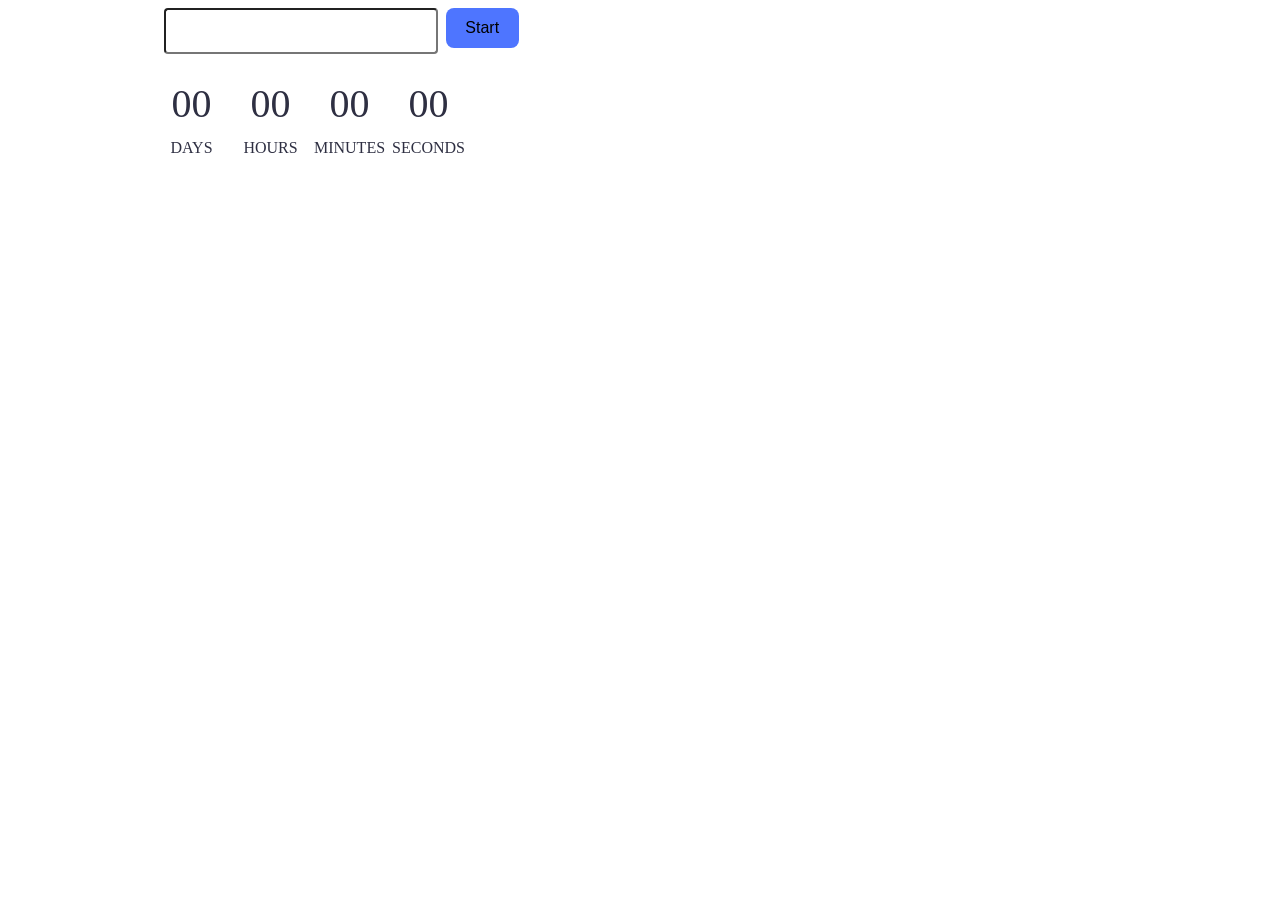
<file: src/1-timer.html>
<!DOCTYPE html>
<html lang="en">
  <head>
    <meta charset="UTF-8" />
    <meta http-equiv="X-UA-Compatible" content="IE=edge" />
    <meta name="viewport" content="width=device-width, initial-scale=1.0" />
    <title>Page 2</title>
    <link rel="stylesheet" href="./css/styles.css" />
  </head>
  <body class="timer-page">
    <div class="form-input"> 
   <input type="text" id="datetime-picker" />
<button type="button" data-start>Start</button>
</div>
<div class="timer">
  <div class="field">
    <span class="value" data-days>00</span>
    <span class="label">Days</span>
  </div>
  <div class="field">
    <span class="value" data-hours>00</span>
    <span class="label">Hours</span>
  </div>
  <div class="field">
    <span class="value" data-minutes>00</span>
    <span class="label">Minutes</span>
  </div>
  <div class="field">
    <span class="value" data-seconds>00</span>
    <span class="label">Seconds</span>
  </div>
</div>
    <main>
    </main>
    <script type="module" src="./js/1-timer.js"></script>
  </body>
</html>
</file>
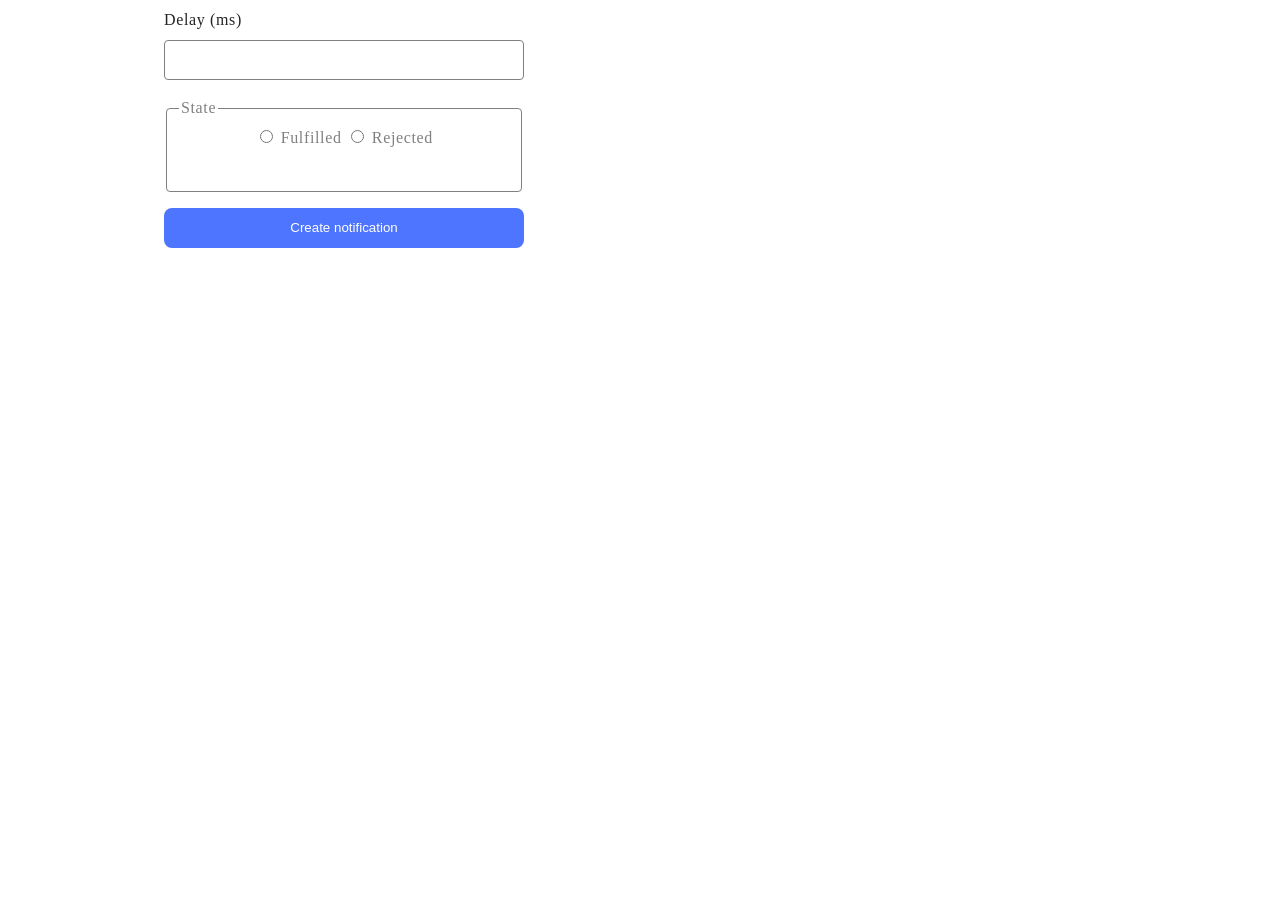
<file: src/2-snackbar.html>
<!DOCTYPE html>
<html lang="en">
  <head>
    <meta charset="UTF-8" />
    <meta http-equiv="X-UA-Compatible" content="IE=edge" />
    <meta name="viewport" content="width=device-width, initial-scale=1.0" />
    <title>Page 3</title>
    <link rel="stylesheet" href="./css/styles.css" />
  </head>
  <body>
    <form class="form">
  <label class="delay-label">
    Delay (ms)
    <input type="number" name="delay" required />
  </label>

  <fieldset>
    <legend>State</legend>
    <label>
      <input type="radio" name="state" value="fulfilled" required />
      Fulfilled
    </label>
    <label>
      <input type="radio" name="state" value="rejected" required />
      Rejected
    </label>
  </fieldset>

  <button class="btn-create" type="submit">Create notification</button>
</form>

    <main>
    </main>

   <script type="module" src="./js/2-snackbar.js"></script>
  </body>
</html>
</file>
<file: src/css/styles.css>
/**
  |============================
  | include css partials with
  | default @import url()
  |============================
*/
/* Common styles */
@import url('./reset.css');
@import url('./base.css');
@import url('./container.css');
@import url('./animations.css');

/* Sections style */
@import url('./snackbar.css');
@import url('./vite-promo.css');
@import url('./badges.css');
@import url('./back-link.css');
@import url('./timer.css');
</file>
